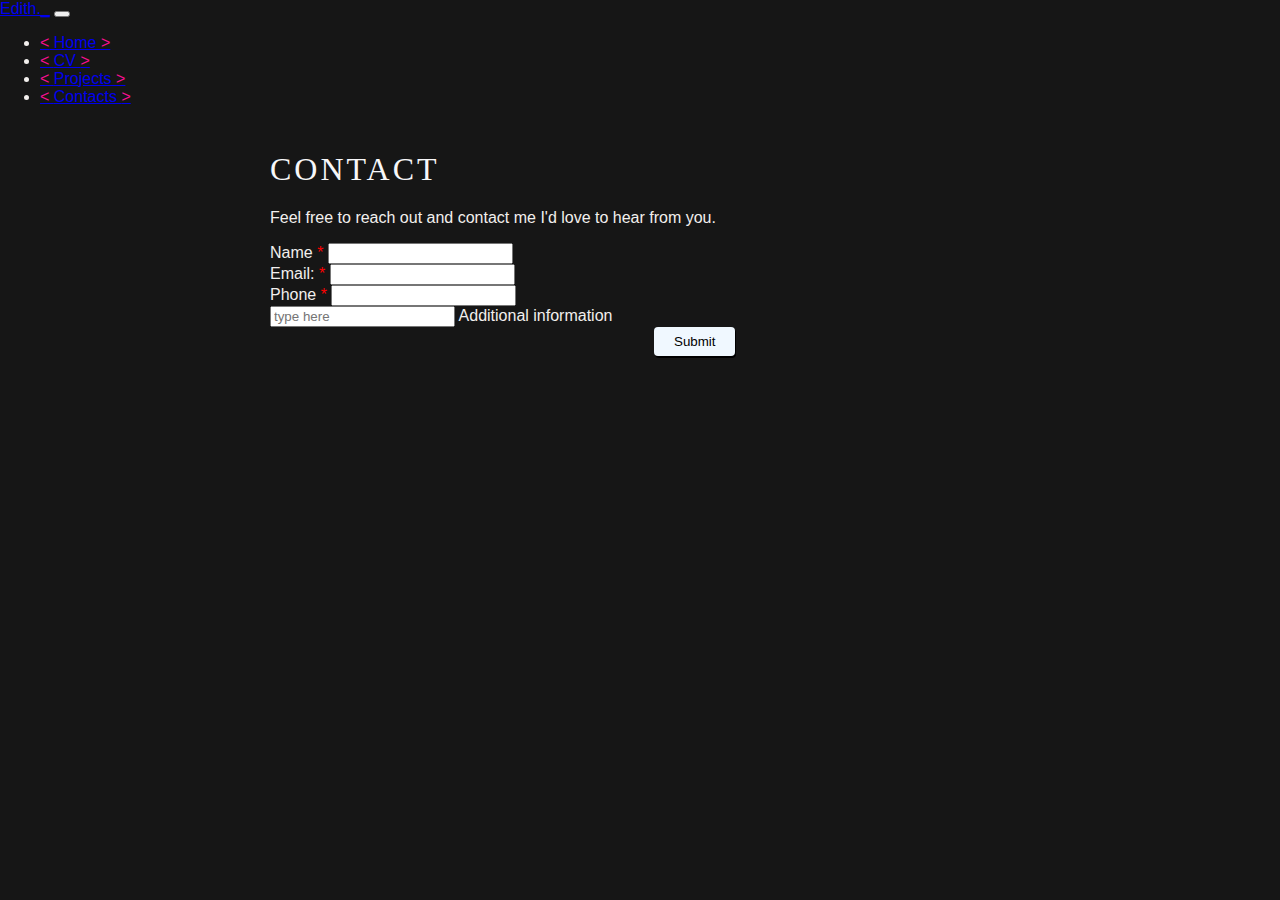
<file: contact.html>
<!DOCTYPE html>
<html lang="en">
  <head>
    <meta charset="UTF-8" />
    <meta name="viewport" content="width=device-width, initial-scale=1.0" />
    <title>Contact</title>
    <link
      href="https://cdn.jsdelivr.net/npm/bootstrap@5.3.0/dist/css/bootstrap.min.css"
      rel="stylesheet"
      integrity="sha384-9ndCyUaIbzAi2FUVXJi0CjmCapSmO7SnpJef0486qhLnuZ2cdeRhO02iuK6FUUVM"
      crossorigin="anonymous"
    />
    <link rel="stylesheet" href="styles.css" />
  </head>
  <body>
    <nav class="navbar navbar-expand-md navbar-inverse" data-bs-theme="dark">
      <div class="navbar-brand"></div>
      <a class="navbar-brand col-4" href="#">Edith._</a>
      <button
        class="navbar-toggler"
        type="button"
        data-bs-toggle="collapse"
        data-bs-target="#navbarNav"
        aria-controls="navbarNav"
        aria-expanded="false"
        aria-label="Toggle navigation"
      >
        <span class="navbar-toggler-icon"></span>
      </button>
      <div class="collapse navbar-collapse" id="navbarNav">
        <ul class="navbar-nav">
          <li class="nav-item">
            <a class="nav-link" aria-current="page" href="./index.html">
              <span class="anlge-brackets">&lt;</span>
              Home
              <span class="anlge-brackets">&gt;</span>
            </a>
          </li>
          <li class="nav-item">
            <a class="nav-link" href="./cv.html">
              <span class="anlge-brackets"> &lt; </span>
              CV
              <span class="anlge-brackets"> &gt; </span>
            </a>
          </li>
          <li class="nav-item">
            <a class="nav-link" href="./project.html">
              <span class="anlge-brackets"> &lt; </span>
              Projects
              <span class="anlge-brackets"> &gt; </span>
            </a>
          </li>
          <li class="nav-item">
            <a class="nav-link active" href="#">
              <span class="anlge-brackets"> &lt; </span>
              Contacts
              <span class="anlge-brackets"> &gt; </span>
            </a>
          </li>
        </ul>
      </div>
    </nav>

    <div  class="contact-wrapper">
      <h1 class="text-center">CONTACT</h1>
      <p class="text-center"
        >Feel free to reach out and contact me I'd love to hear from you.</p
      >

      <form
        action="https://formsubmit.co/14a269f6365e6ea293cdd399917fef0d"
        method="POST"
      >
        <div class="row mx-2 my-4 required">
          <div class="mb-3">
            <label for="name" class="form-label">Name</label>
            <input type="text" id="name" name="name" class="form-control" />
          </div>
        </div>

        <div class="row mx-2 my-4 required">
          <div class="mb-3">
            <label for="email" class="form-label">Email:</label>
            <input
              name="email"
              type="email"
              class="form-control"
              id="email"
              aria-describedby="email"
            />
          </div>
        </div>
        <div class="row mx-2 my-4">
          <div class="mb-3 required">
            <label for="phone" class="form-label">Phone</label>
            <input
              name="phone"
              type="number"
              class="form-control"
              id="phone"
              aria-describedby="phone-number"
            />
          </div>
        </div>

        <div class="row mx-2 my-4">
          <div class="form-floating mb-3">
            <input
              name="form-floating"
              type="text"
              class="form-control"
              id="floatingInput"
              placeholder="type here"
            />
            <label for="floatingInput"> Additional information</label>
          </div>
        </div>
        <input type="hidden" name="_captcha" value="false" />
        <input
          name=""
          type="hidden"
          name="_next"
          value="http://127.0.0.1:5500/contact.html"
        />
         <div id="mysubmit">
        <button type="submit" id="submit" required>Submit</button>
         </div>
      </form>
    </div>
    <script
      src="https://cdn.jsdelivr.net/npm/bootstrap@5.3.0/dist/js/bootstrap.bundle.min.js"
      integrity="sha384-geWF76RCwLtnZ8qwWowPQNguL3RmwHVBC9FhGdlKrxdiJJigb/j/68SIy3Te4Bkz"
      crossorigin="anonymous"
    ></script>
  </body>
</html>
</file>
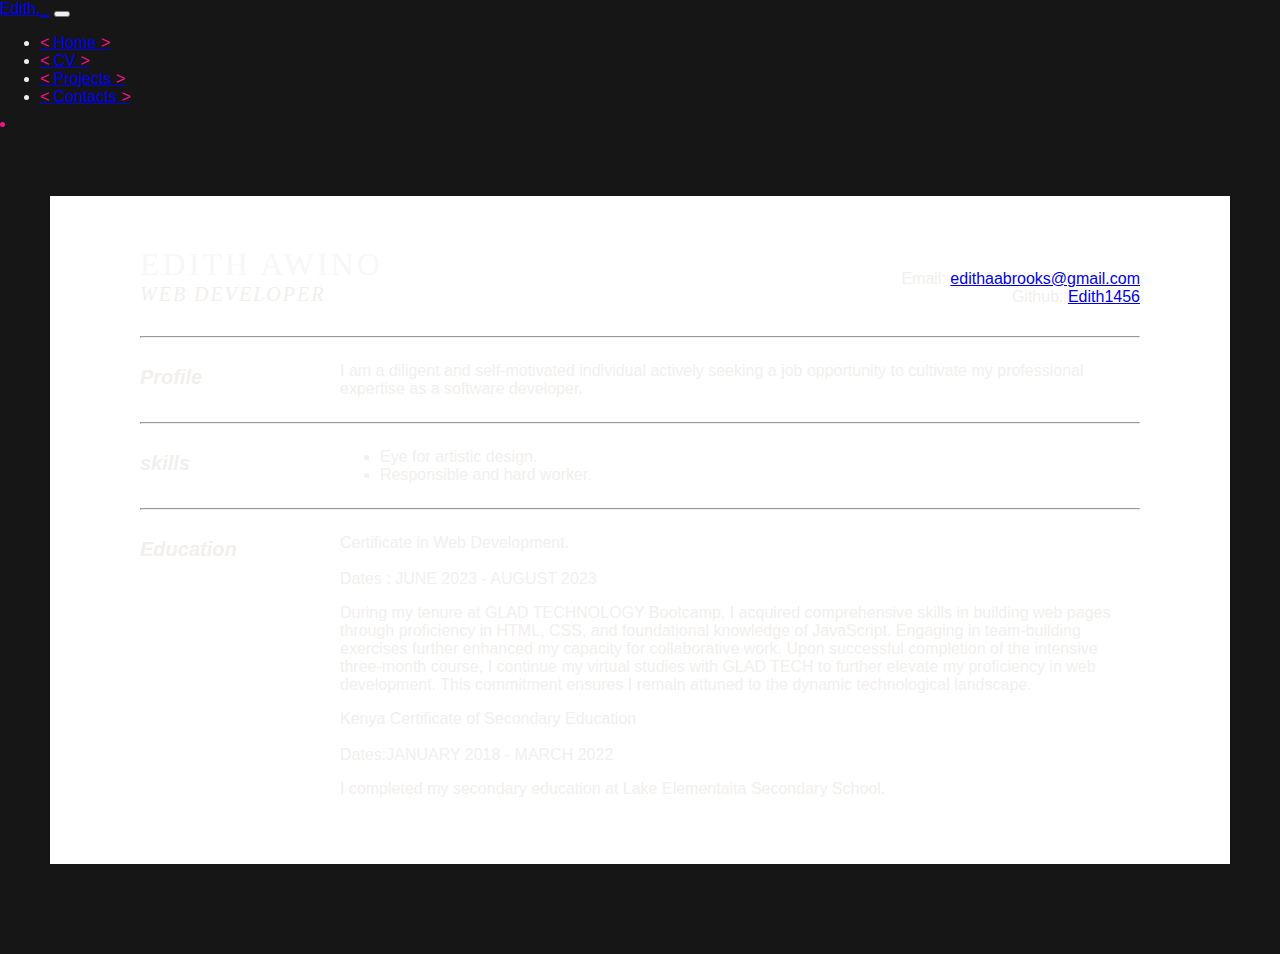
<file: cv.html>
<!DOCTYPE html>
<html lang="en">
  <head>
    <meta charset="UTF-8" />
    <meta http-equiv="X-UA-Compatible" content="IE=edge" />
    <meta name="viewport" content="width=device-width, initial-scale=1.0" />
    <title>My CV</title>
    <link rel="stylesheet" href="styles.css" />
    <link
      href="https://cdn.jsdelivr.net/npm/bootstrap@5.3.0/dist/css/bootstrap.min.css"
      rel="stylesheet"
      integrity="sha384-9ndCyUaIbzAi2FUVXJi0CjmCapSmO7SnpJef0486qhLnuZ2cdeRhO02iuK6FUUVM"
      crossorigin="anonymous"
    />
  </head>
  <body id="cv-body">
    <nav
      class="navbar navbar-expand-md navbar-inverse fixed-top"
      data-bs-theme="dark"
    >
      <div class="navbar-brand"></div>
      <a class="navbar-brand col-4" href="./index.html">Edith._</a>
      <button
        class="navbar-toggler"
        type="button"
        data-bs-toggle="collapse"
        data-bs-target="#navbarNav"
        aria-controls="navbarNav"
        aria-expanded="false"
        aria-label="Toggle navigation"
      >
        <span class="navbar-toggler-icon"></span>
      </button>
      <div class="collapse navbar-collapse" id="navbarNav">
        <ul class="navbar-nav">
          <li class="nav-item">
            <a class="nav-link" href="./index.html">
              <span class="anlge-brackets">&lt;</span>
              Home
              <span class="anlge-brackets">&gt;</span>
            </a>
          </li>
          <li class="nav-item">
            <a class="nav-link active" aria-current="page" href="#">
              <span class="anlge-brackets"> &lt; </span>
              CV
              <span class="anlge-brackets"> &gt; </span>
            </a>
          </li>
          <li class="nav-item">
            <a class="nav-link" href="./project.html">
              <span class="anlge-brackets"> &lt; </span>
              Projects
              <span class="anlge-brackets"> &gt; </span>
            </a>
          </li>
          <li class="nav-item">
            <a class="nav-link" href="./contact.html">
              <span class="anlge-brackets"> &lt; </span>
              Contacts
              <span class="anlge-brackets"> &gt; </span>
            </a>
          </li>
        </ul>
      </div>
    </nav>

    <div id="cursor-follower"></div>

    <div class="container-fluid">
      <div class="paper-background">
        <header id="info">
          <div class="left">
            <h1>Edith Awino</h1>
            <h2>Web Developer</h2>
          </div>
          <div class="right">
            <strong>Email:</strong>
            <a href="mailto:edithaabrooks@gmail.com11"
              >edithaabrooks@gmail.com</a
            >
            <br />
            <strong>Github:</strong>
            <a href="https://github.com/edith1456"> Edith1456</a>
          </div>
        </header>

        <main>
          <hr />

          <section id="profile">
            <div class="left">
              <h3>Profile</h3>
            </div>
            <div class="right">
              <p>
                I am a diligent and self-motivated individual actively seeking a
                job opportunity to cultivate my professional expertise as a
                software developer.
              </p>
            </div>
          </section>

          <hr />
          <section id="skills">
            <div class="left">
              <h3>skills</h3>
            </div>
            <div class="right">
              <ul>
                <li>Eye for artistic design.</li>
                <li>Responsible and hard worker.</li>
              </ul>
            </div>
          </section>

          <!-- once i have a job title to add
         
        <section id="experience">
          <div class="left">
            <h3>Experience</h3>
          </div>
          <div class="right">
            <div class="work-item">
              <div class="work-title-left">
                <h4>Job title</h4>
                <h5>Company</h5>
              </div>
              <div class="work-title-right">
                <h5>Dates</h5>
              </div>
              <p>Job Description</p>
            </div>
            <hr />
          </div>
        </section>
      -->

          <hr />
          <section id="education">
            <div class="left">
              <h3>Education</h3>
            </div>
            <div class="right">
              <p class="schools">
                <strong>Certificate in Web Development.</strong><br />
                <br />
                Dates : JUNE 2023 - AUGUST 2023 <br />
              </p>
              <p>
                During my tenure at GLAD TECHNOLOGY Bootcamp, I acquired
                comprehensive skills in building web pages through proficiency
                in HTML, CSS, and foundational knowledge of JavaScript. Engaging
                in team-building exercises further enhanced my capacity for
                collaborative work. Upon successful completion of the intensive
                three-month course, I continue my virtual studies with GLAD TECH
                to further elevate my proficiency in web development. This
                commitment ensures I remain attuned to the dynamic technological
                landscape.
              </p>
              <p class="schools">
                <strong>Kenya Certificate of Secondary Education</strong><br />
                <br />
                Dates:JANUARY 2018 - MARCH 2022
              </p>
              <p>
                I completed my secondary education at Lake Elementaita Secondary
                School.
              </p>
            </div>
          </section>
        </main>
      </div>
    </div>

    <script
      src="https://cdn.jsdelivr.net/npm/bootstrap@5.3.0/dist/js/bootstrap.bundle.min.js"
      integrity="sha384-geWF76RCwLtnZ8qwWowPQNguL3RmwHVBC9FhGdlKrxdiJJigb/j/68SIy3Te4Bkz"
      crossorigin="anonymous"
    ></script>
    <script src="app.js"></script>
  </body>
</html>
</file>
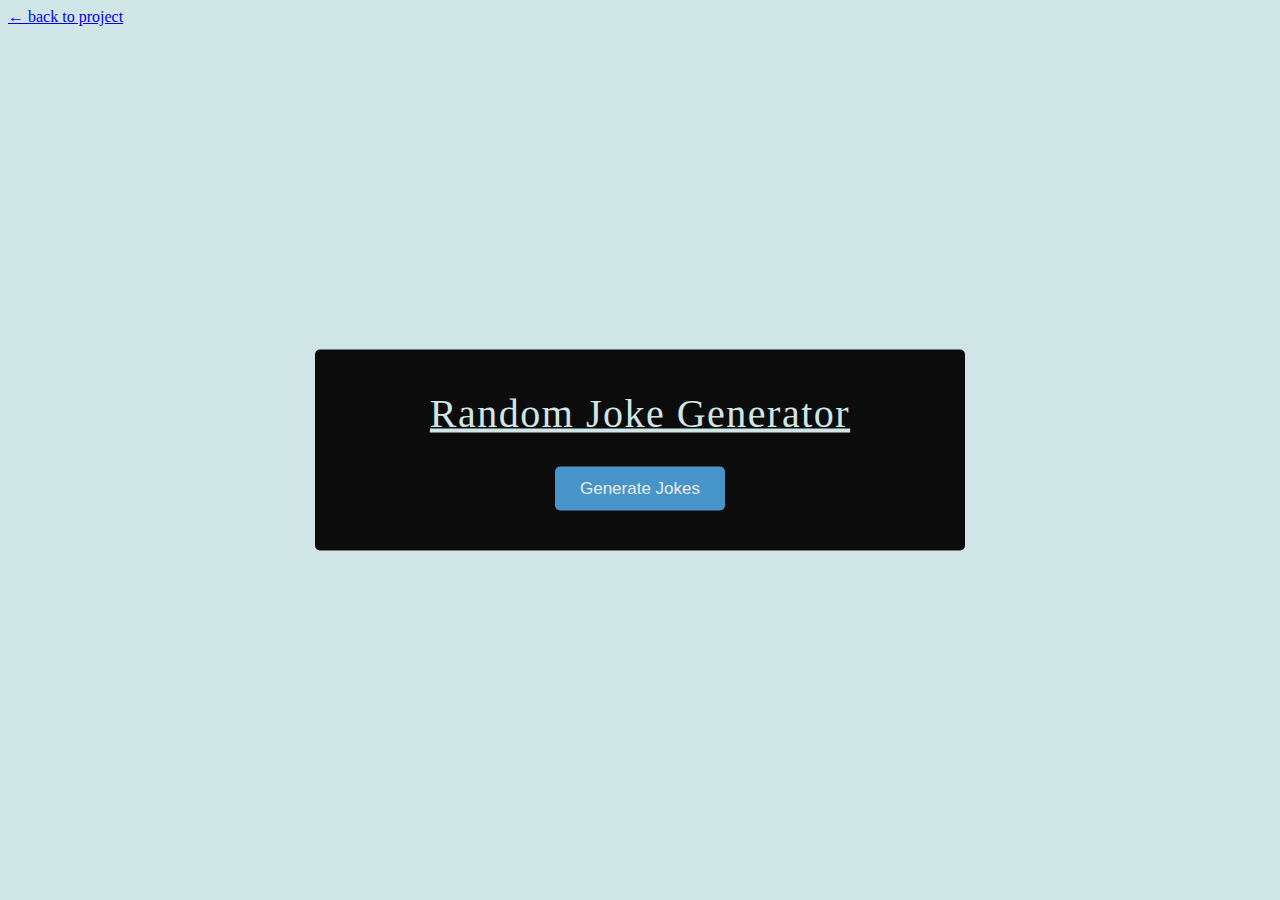
<file: jsprojects/RandomJokes/jokes.html>
<!DOCTYPE html>
<html lang="en">
  <head>
    <meta charset="UTF-8" />
    <meta name="viewport" content="width=device-width, initial-scale=1.0" />
    <title>JOKE GENERATOR</title>
    <link rel="stylesheet" href="jokes.css" />
  </head>
  <body>
    <a href="/project.html">&#8592; back to project</a>

    <div id="box">
      <span id="generate-button">random joke generator</span>

      <div id="joke-section" class="content-fade">
        <p></p>
      </div>
      <input type="submit" id="btn" value="Generate Jokes" />
    </div>

    <script>
      const jokeSection = document.querySelector("#joke-section");
      const generateBtn = document.querySelector("#btn");

      let API =
        "https://v2.jokeapi.dev/joke/Any?blacklistFlags=nsfw,religious,political,racist,sexist,explicit&type=single";

      function acquireJoke() {
        jokeSection.classList.remove("content-fade");
        fetch(API)
          .then((info) => info.json())
          .then((item) => {
            jokeSection.textContent = `${item.joke}`;

            jokeSection.classList.add("content-fade");
          });
      }
      generateBtn.addEventListener("click", acquireJoke);
    </script>
  </body>
</html>
</file>
<file: styles.css>
/***********************************************
           SITE WIDE

************************************************/

header,
main {
  margin: 20px;
}

/*FONTS*/

body {
  font-family: "Lucida Sans", Geneva, Verdana, sans-serif;
  font-weight: 200;
  color: #f2efed;
  margin: 0;
  padding: 0;
  background-color: #161616;
  overflow-x: hidden;
}

h1,
h2 {
  font-family: Georgia, "Times New Roman", Times, serif;
  font-weight: 200;
}
h1 {
  font: size 40px;
  color: #f7f7f9;
  text-transform: uppercase;
  letter-spacing: 3px;
}
h2 {
  font-size: 20px;
  font-style: italic;
  text-transform: uppercase;
  letter-spacing: 2px;
}
h3 {
  font-size: 20px;
  font-style: italic;
}
h4 {
  font-size: 20px;
  margin: 0px;
}
h5 {
  font-size: 16px;
  margin: 0px;
}



/*******************************************************
                CV

********************************************************/
#cv-body{
  background-color:#161616;
}

.paper-background {
  background-color: white;
  max-width: 1000 px;
  margin:10vh 50px;
  padding: 20px;
}

#info,
main {
  max-width: 1000px;
  padding: 0 20px;
}
#info {
  margin: 30px auto;
}
main {
  margin: 30px auto;
}
#info h1 {
  margin: 0;
}
#info h2 {
  margin: 0;
}
/* DISPLAY */
@media screen and (max-width: 799px) {
  #info {
    display: block;
  }
  #info .left {
    text-align: center;
  }
  #info .right {
    text-align: center;
    margin-top: 20px;
  }
  section .right {
    margin: 20px;
  }
  section h3 {
    font-weight: bold;
  }
}
@media screen and (min-width: 800px) {
  #info {
    display: grid;
    grid-template-columns: 1fr 1fr;
  }
  #info .right {
    align-self: end;
    text-align: right;
  }
  section {
    display: grid;
    grid-template-columns: 200px 1fr;
  }
}
.work-item {
  display: grid;
  grid-template-columns: 3fr 1fr;
}
.work-item p {
  grid-area: 2 / 1 / 3 / 3;
}




/***********************************************
           CONTACT

************************************************/

.contact-wrapper {
  margin: 0 30vh 0;
  align-items: center;
  margin-top:5vh
}
#mysubmit{
  margin-left:30vw;

}
@media screen and (max-width: 799px) {
  .contact-wrapper {
    margin: 20px ;
    margin-top:5vh ;
    align-items: center;
  }
  #mysubmit{
    margin: 0 40vw;
  }

}

.required label::after {
  content: " *";
  color: red;
}




#submit {
  padding: 7px 20px;
  border-radius: 4px;
  background-color: aliceblue;
  border: 0;
  box-shadow: 1px 2px;
  box-shadow: #333333;
  
}
#submit:hover {
  background-color: #F90F92;
  color: aliceblue;
  box-shadow: none;
  border: 1px solid black;
}

/******************************************************
              PROJECTS
*******************************************************/


/******************** ************************
         home page
********************************************/
  .anlge-brackets{
    color:#F90F92;
  }

  
  .bigname h1{
    font-size: 10vw;
    text-transform: uppercase;
    font-family: "Poppins",Sans-serif;
    font-weight: 50;
    text-align:center ;
    padding-top :28vh;
    letter-spacing: 2.2px;
      
  }
  .bigname>p{
    text-align:center ;
    letter-spacing: 2.2px;
    text-transform: uppercase;
  }
  
  #cursor-follower {
    width: 5px;
    height: 5px;
    background-color: #F90F92;
    border-radius: 50%;
    position: absolute;
    pointer-events: none;
    transition: transform 0.3s ease;
    transform-origin: center;
}
</file>
<file: jsprojects/RandomJokes/jokes.css>
body{
    background-color: rgb(208, 230, 230);
    overflow-x:hidden;
}

#box {
    width: 550px;
    padding: 40px 50px;
    background-color: #0c0c0c;
    position: absolute;
    top: 50%;
    left: 50%;
    transform: translate(-50%, -50%);
    border-radius: 5px;
  }
  span {
    display: block;
    text-align: center;
    font-size: 24px;
    letter-spacing: 1.5px;
    font-weight: 400;
    color:rgb(208, 230, 230);
  }
   p{
    font-size: 16px;
    font-weight: 400;
    text-align: center;
    word-wrap: break-word;
    line-height: 35px;
    margin: 30px 0;
    opacity:1;
    
    
  }
  .content-fade {
    opacity: 1;
    transition: opacity 0.1s;
    color: #ececec;
  }
  #btn {
    display: block;
    background-color: #4694c8;
    border: none;
    padding: 5px;
    font-size: 17px;
    color: #ececec;
    padding: 12px 25px;
    margin: 0 auto;
    border-radius: 5px;
    cursor: pointer;
    outline: none;
  }
  #joke-section{
    margin:22px;
  }
  #generate-button{
    font-family: oswald;
    text-transform: capitalize;
    font-size: 40px;
    text-decoration: underline;
  }
</file>
